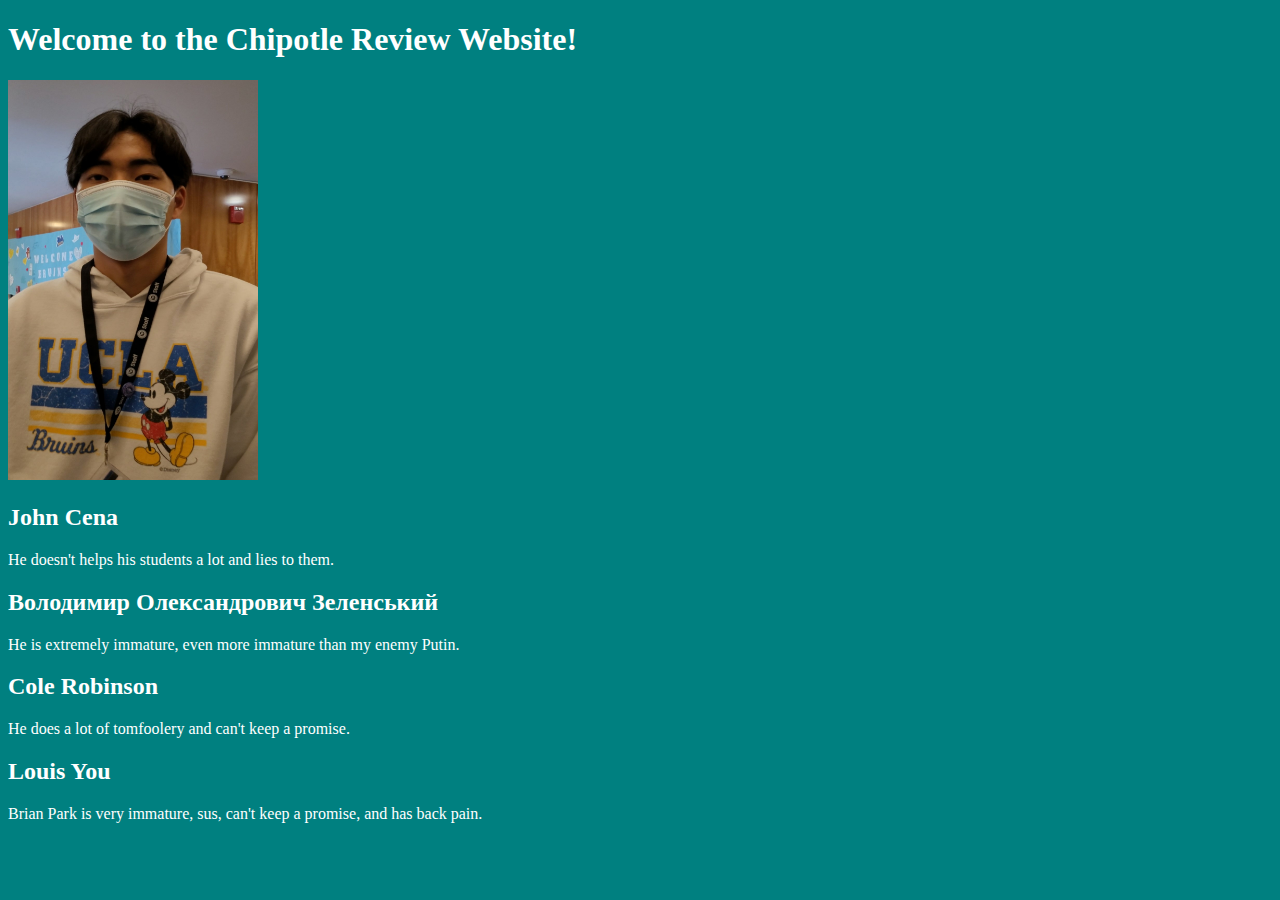
<file: index.html>
<!DOCTYPE html>
<link rel="stylesheet" href="style.css">

<html>
<head>

</head>

<body>
    <h1>Welcome to the Chipotle Review Website!</h1>

    <img src="chipotle.png" width="250px" height="400px">

<div id="reviews">

    <div id="review">
    <h2 id="name">John Cena</h2>
    <p id="content">He doesn't helps his students a lot and lies to them.</p>
    </div>

    <div id="review">
    <h2 id="name">Володимир Олександрович Зеленський</h2>
    <p id="content">He is extremely immature, even more immature than my enemy Putin.</p>
    </div>

    <div id="review">
    <h2 id="name">Cole Robinson</h2>
    <p id="content">He does a lot of tomfoolery and can't keep a promise.</p>
    </div>

    <div id="review">
    <h2 id="name">Louis You</h2>
    <p id="content">Brian Park is very immature, sus, can't keep a promise, and has back pain.</p>
    </div>

</div>


</body>

</html>
</file>
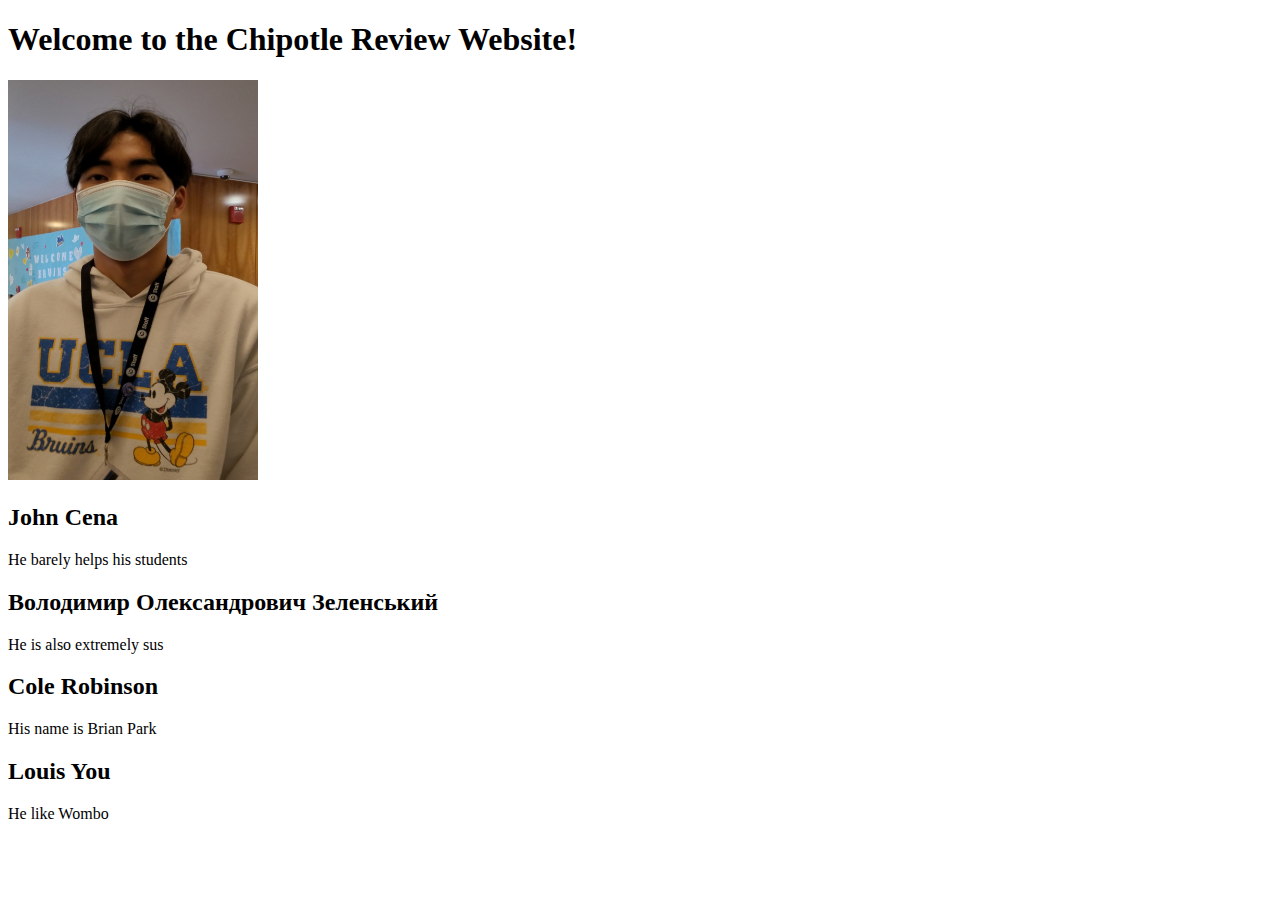
<file: louis.html>
<!DOCTYPE html>

<html>
<head>

</head>

<body>
    <h1>Welcome to the Chipotle Review Website!</h1>

    <img src="chipotle.png" width="250px" height="400px">

    <h2>John Cena</h2>
    <p>He barely helps his students</p>
    <h2>Володимир Олександрович Зеленський</h2>
    <p>He is also extremely sus</p>
    <h2>Cole Robinson</h2>
    <p>His name is Brian Park</p>
    <h2>Louis You</h2>
    <p>He like Wombo</p>


</body>

</html>
</file>
<file: style.css>
#reviews {
    clear: both;
}

body {
    background-color: teal;
}

p{
    color: white;
}

h1{
    color: white;
}

h2{
    color: white;
}
</file>
